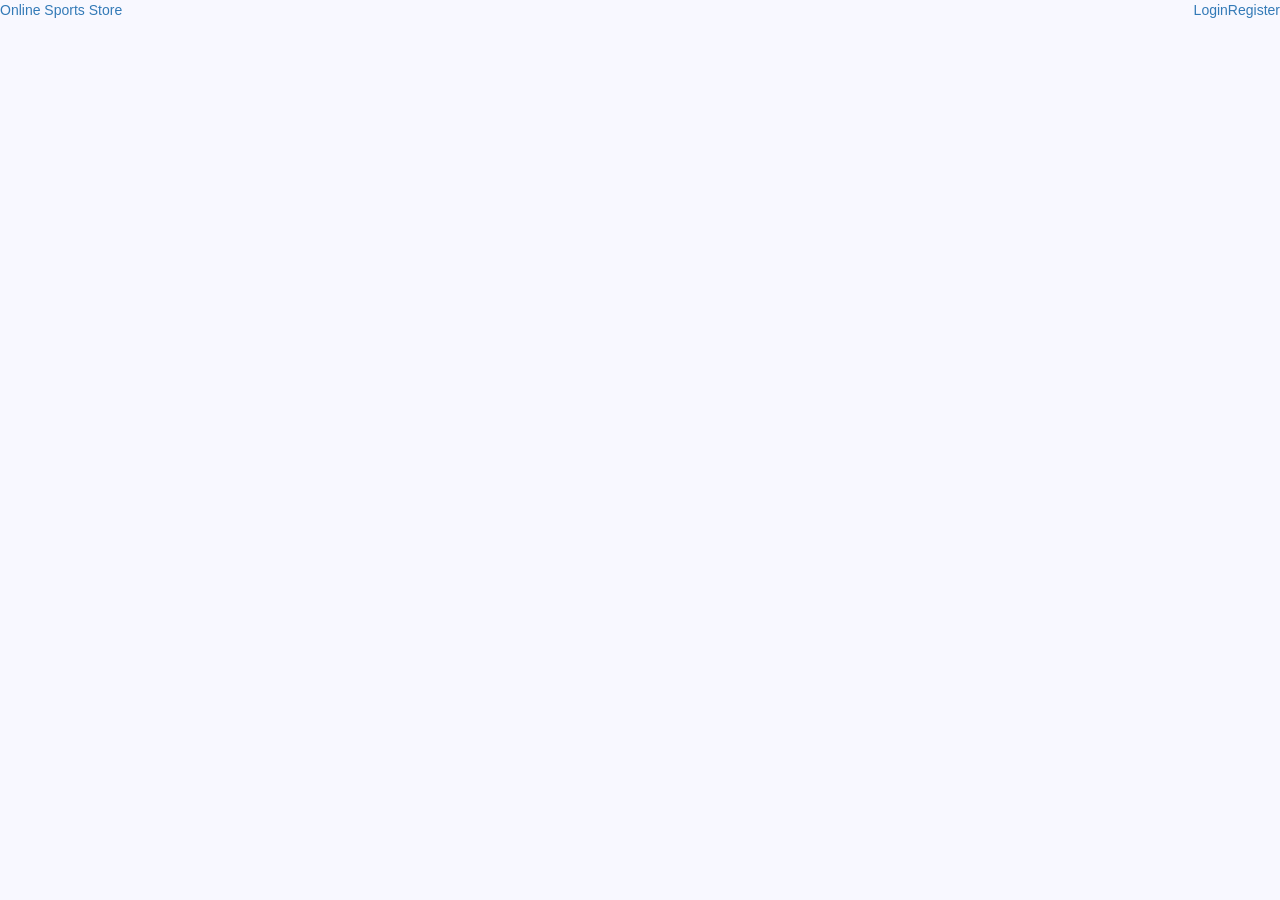
<file: src/main/resources/templates/index.html>
<!DOCTYPE html>
<html lang="en" xmlns:th="http://www.thymeleaf.org">
<head>
    <meta charset="UTF-8">
    <title>Homepage</title>
    <link th:href="@{/css/style.css}" rel="stylesheet"/>
    <meta name="viewport" content="width=device-width, initial-scale=1">
    <link rel="stylesheet" href="https://maxcdn.bootstrapcdn.com/bootstrap/3.4.1/css/bootstrap.min.css">
    <script src="https://ajax.googleapis.com/ajax/libs/jquery/3.5.1/jquery.min.js"></script>
    <script src="https://maxcdn.bootstrapcdn.com/bootstrap/3.4.1/js/bootstrap.min.js"></script>
</head>
<style>
    body, html {
        height: 100%;
        margin: 0;
    }

    .bg {
        /* Full height */
        height: 93%;

        /* Center and scale the image nicely */
        background-position: center;
        background-repeat: no-repeat;
        background-size: cover;
    }
</style>
<body style="background-color: ghostwhite;">
<div class="topnav">
    <a th:href="@{/}">Online Sports Store</a>
    <a th:href="@{/register}" style="float: right">Register</a>
    <a class="active" th:href="@{/login}" style="float: right">Login</a>
</div>
<div class="bg" th:style="'background: url(/images/sports1.jpg);background-size: contain;'"></div>
</body>
</html>
</file>
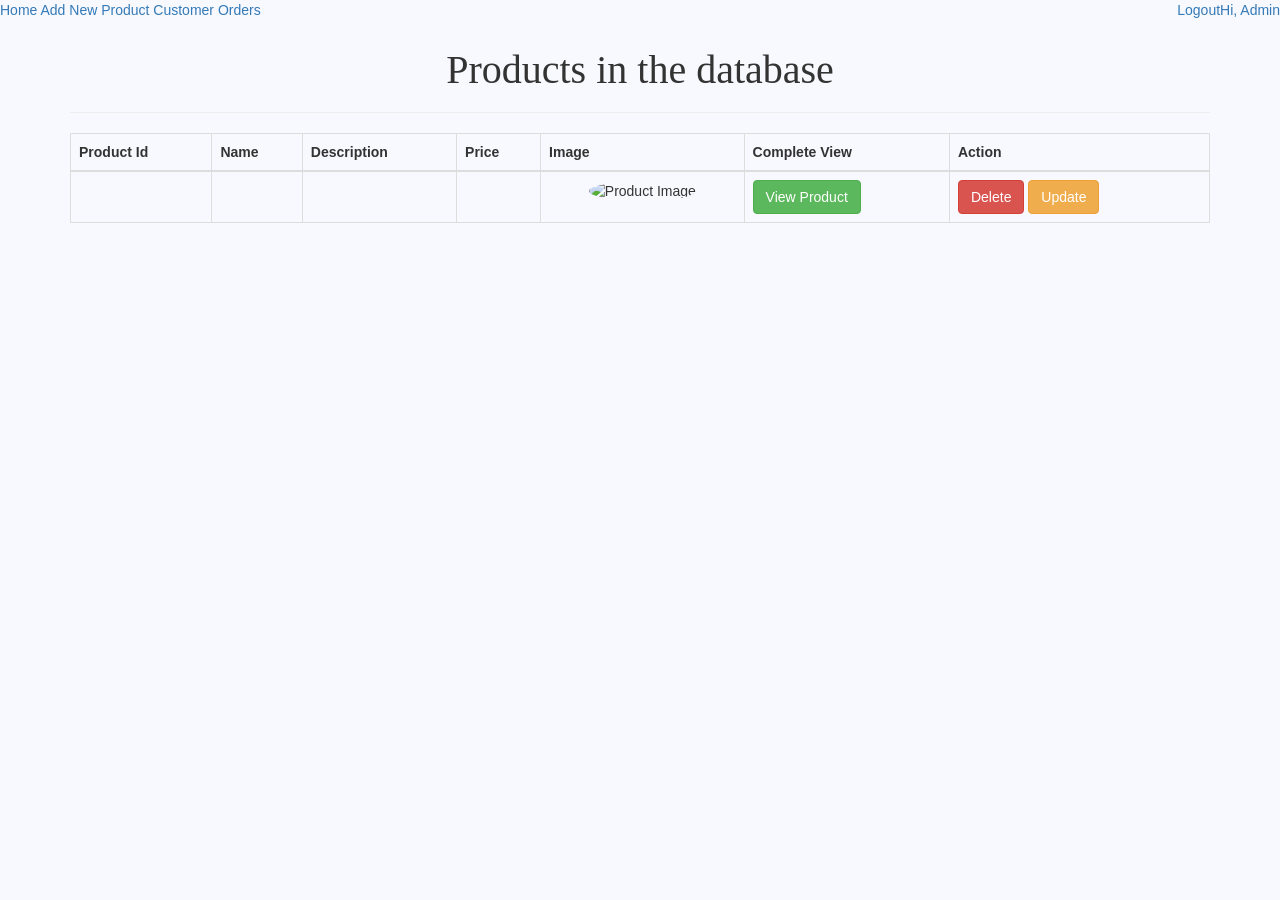
<file: src/main/resources/templates/admin_dashboard.html>
<!DOCTYPE html>
<html lang="en" xmlns:th="http://www.thymeleaf.org"
      xmlns:sec="http://www.thymeleaf.org/thymeleaf-extras-springsecurity5">
<head>
    <meta charset="UTF-8">
    <title>Homepage</title>
    <link th:href="@{/css/style.css}" rel="stylesheet"/>
    <meta name="viewport" content="width=device-width, initial-scale=1">
    <link rel="stylesheet" href="https://maxcdn.bootstrapcdn.com/bootstrap/3.4.1/css/bootstrap.min.css">
    <script src="https://ajax.googleapis.com/ajax/libs/jquery/3.5.1/jquery.min.js"></script>
    <script src="https://maxcdn.bootstrapcdn.com/bootstrap/3.4.1/js/bootstrap.min.js"></script>
    <script src="https://code.jquery.com/jquery-3.5.1.js"></script>
    <script src="https://cdn.datatables.net/1.10.22/js/jquery.dataTables.js"></script>
    <link rel="stylesheet" type="text/css" href="https://cdn.datatables.net/1.10.22/css/jquery.dataTables.css">
    <link rel="stylesheet" type="text/css" href="https://datatables.net/media/css/site-examples.css">
</head>
<style>
    .dataTables_paginate {
        float: right !important;
    }
</style>
<body style="background-color: ghostwhite;">
<div class="topnav">
    <a class="active" th:href="@{/}">Home</a>
    <a th:href="@{/product/new}">Add New Product</a>
    <a th:href="@{/admin/allOrders}">Customer Orders</a>
    <a th:href="@{#}" style="float: right">Hi, <span sec:authentication="name">Admin</span></a>
    <a th:href="@{/logout}" style="float: right">Logout</a>
</div>
<div class="jumbotron jumbotron-fluid" style="background-color: ghostwhite">
    <div class="container">
        <h1 style="text-align: center; font-family: fantasy; font-size: 40px !important;margin-top: -20px;">Products in
            the database</h1>

        <hr>
        <table class="table table-bordered table-responsive-md" id="table_id">
            <thead>
            <tr>
                <th>Product Id</th>
                <th>Name</th>
                <th>Description</th>
                <th>Price</th>
                <th>Image</th>
                <th>Complete View</th>
                <th>Action</th>
            </tr>
            </thead>
            <tbody>
            <tr th:each="product : ${productsList}">
                <td th:text="${product.id}"></td>
                <td th:text="${product.name}"></td>
                <td th:text="${product.description}"></td>
                <td th:text="${product.price}"></td>
                <td style="text-align: center">
                    <img style="border-radius: 50%"
                         th:src="${product.getPhotosImagePath()}"
                         alt="Product Image" width="100px" height="100px"/>
                </td>
                <td>
                    <a th:href="@{/product/getById/{id}(id=${product.id})}"
                       class="btn btn-success">View Product</a>
                </td>
                <td>
                    <a th:href="@{/product/deleteById/{id}(id=${product.id})}"
                       class="btn btn-danger">Delete</a>
                    <a th:href="@{/product/update/{id}(id=${product.id})}"
                       class="btn btn-warning">Update</a>
                </td>
            </tr>
            </tbody>
        </table>
    </div>
</div>
<script type="text/javascript">
    $(document).ready(function () {
        $('#table_id').DataTable({
            "dom": "tp",
            "ordering": false,
            "pagingType": "simple",
            "lengthMenu": [4]
        });
    });
</script>
</body>
</html>
</file>
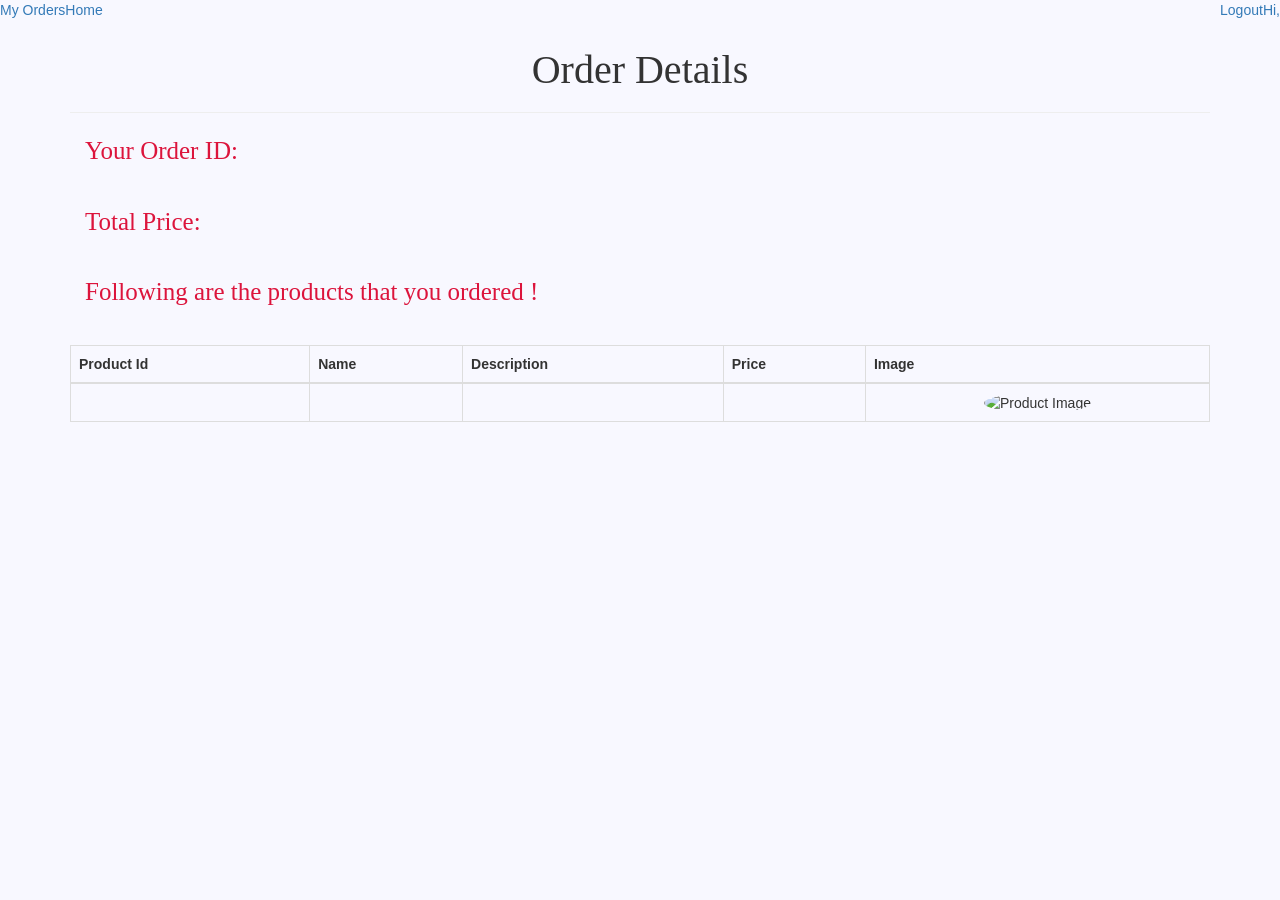
<file: src/main/resources/templates/checkout.html>
<!DOCTYPE html>
<html lang="en" xmlns:th="http://www.thymeleaf.org"
      xmlns:sec="http://www.thymeleaf.org/thymeleaf-extras-springsecurity5">
<head>
    <meta charset="UTF-8">
    <title>Homepage</title>
    <link th:href="@{/css/style.css}" rel="stylesheet"/>
    <meta name="viewport" content="width=device-width, initial-scale=1">
    <link rel="stylesheet" href="https://maxcdn.bootstrapcdn.com/bootstrap/3.4.1/css/bootstrap.min.css">
    <script src="https://ajax.googleapis.com/ajax/libs/jquery/3.5.1/jquery.min.js"></script>
    <script src="https://maxcdn.bootstrapcdn.com/bootstrap/3.4.1/js/bootstrap.min.js"></script>
</head>
<body style="background-color: ghostwhite;">
<div class="topnav">
    <a th:href="@{/}">Home</a>
    <a th:href="@{/user/orders}" style="float: left">My Orders</a>
    <a th:href="@{#}" style="float: right">Hi, <span sec:authentication="name"></span></a>
    <a th:href="@{/logout}" style="float: right">Logout</a>
</div>
<div class="jumbotron jumbotron-fluid" style="background-color: ghostwhite">
    <div class="container">
        <h1 style="text-align: center; font-family: fantasy; font-size: 40px !important;margin-top: -20px;">Order
            Details</h1>
        <hr>
        <div class="container" style="display: grid;">
            <p style="font-style: inherit;font-family: fantasy;float: right;font-size: 25px;color: crimson;">Your Order
                ID: <span
                        th:text="${order.getId()}"></span></p>
            <br>
            <p style="color: crimson;font-style: inherit;font-family: fantasy;float: right;font-size: 25px;">Total
                Price: <span
                        th:text="${order.getTotalPrice()}"></span></p>
            <br>
            <p style="color: crimson;font-style: inherit;font-family: fantasy;float: right;font-size: 25px;">Following
                are the products
                that you ordered !</p>
            <br>
        </div>
        <table class="table table-bordered table-responsive-md">
            <thead>
            <tr>
                <th>Product Id</th>
                <th>Name</th>
                <th>Description</th>
                <th>Price</th>
                <th>Image</th>
                <!--                <th>Complete View</th>-->
            </tr>
            </thead>
            <tbody>
            <tr th:each="product : ${order.getProducts()}">
                <td th:text="${product.id}"></td>
                <td th:text="${product.name}"></td>
                <td th:text="${product.description}"></td>
                <td th:text="${product.price}"></td>
                <td style="text-align: center">
                    <img style="border-radius: 50%"
                         th:src="${product.getPhotosImagePath()}" alt="Product Image"
                         width="100px" height="100px"/>
                </td>
                <!--                <td>
                                    <a th:href="@{/product/getById/{id}(id=${product.id})}"
                                       class="btn btn-info">View Product</a>
                                </td>-->
            </tr>
            </tbody>
        </table>
    </div>
</div>
</body>
</html>
</file>
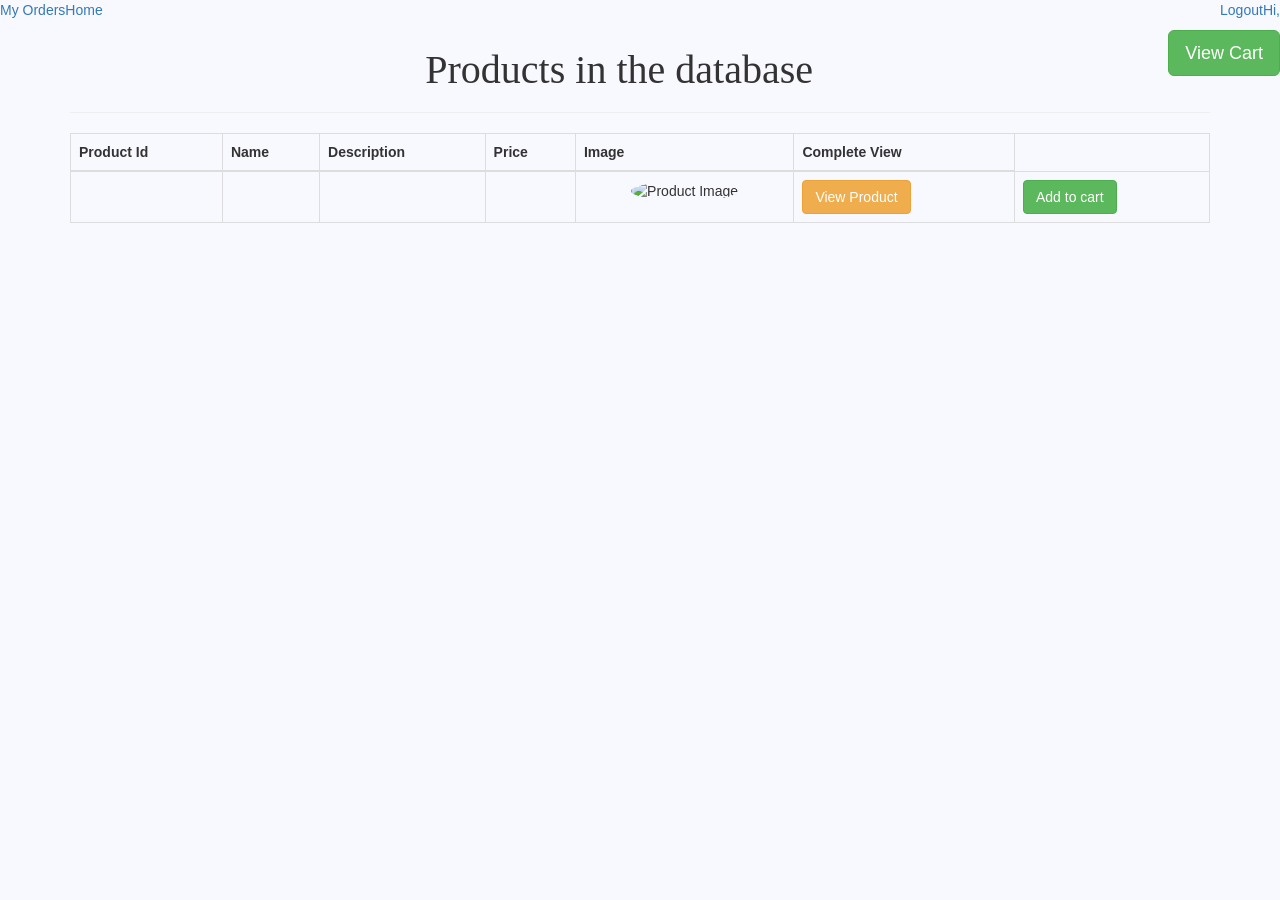
<file: src/main/resources/templates/customer-dashboard.html>
<!DOCTYPE html>
<html lang="en" xmlns:th="http://www.thymeleaf.org"
      xmlns:sec="http://www.thymeleaf.org/thymeleaf-extras-springsecurity5">
<head>
    <meta charset="UTF-8">
    <title>Homepage</title>
    <link th:href="@{/css/style.css}" rel="stylesheet"/>
    <meta name="viewport" content="width=device-width, initial-scale=1">
    <link rel="stylesheet" href="https://maxcdn.bootstrapcdn.com/bootstrap/3.4.1/css/bootstrap.min.css">
    <script src="https://ajax.googleapis.com/ajax/libs/jquery/3.5.1/jquery.min.js"></script>
    <script src="https://maxcdn.bootstrapcdn.com/bootstrap/3.4.1/js/bootstrap.min.js"></script>
    <script src="https://code.jquery.com/jquery-3.5.1.js"></script>
    <script src="https://cdn.datatables.net/1.10.22/js/jquery.dataTables.js"></script>
    <link rel="stylesheet" type="text/css" href="https://cdn.datatables.net/1.10.22/css/jquery.dataTables.css">
    <link rel="stylesheet" type="text/css" href="https://datatables.net/media/css/site-examples.css">
</head>
<style>
    .dataTables_paginate {
        float: right !important;
    }
</style>
<body style="background-color: ghostwhite;">
<div class="topnav">
    <a class="active" th:href="@{/}">Home</a>
    <a th:href="@{/user/orders}" style="float: left">My Orders</a>
    <a th:href="@{#}" style="float: right">Hi, <span sec:authentication="name"></span></a>
    <a th:href="@{/logout}" style="float: right">Logout</a>
</div>
<div th:if="${cartItems!= null}" style="float: right;margin-top: 10px;">
    <a th:href="@{/cart/view}">
        <button type="button" class="btn btn-success btn-lg">View Cart
        </button>
    </a>
</div>
<div class="jumbotron jumbotron-fluid" style="background-color: ghostwhite">

    <div class="container">
        <h1 style="text-align: center; font-family: fantasy; font-size: 40px !important;margin-top: -20px;">Products in
            the database</h1>
        <hr>
        <table class="table table-bordered table-responsive-md" id="table_id">
            <thead>
            <tr>
                <th>Product Id</th>
                <th>Name</th>
                <th>Description</th>
                <th>Price</th>
                <th>Image</th>
                <th>Complete View</th>
            </tr>
            </thead>
            <tbody>
            <tr th:each="product : ${productsList}">
                <td th:text="${product.id}"></td>
                <td th:text="${product.name}"></td>
                <td th:text="${product.description}"></td>
                <td th:text="${product.price}"></td>
                <td style="text-align: center">
                    <img style="border-radius: 50%"
                         th:src="${product.getPhotosImagePath()}" alt="Product Image"
                         width="100px" height="100px"/>
                </td>
                <td>
                    <a th:href="@{/product/getById/{id}(id=${product.id})}"
                       class="btn btn-warning">View Product</a>
                </td>
                <td>
                    <a th:href="@{/cart/add/{id}(id=${product.id})}"
                       class="btn btn-success">Add to cart</a>
                </td>
            </tr>
            </tbody>
        </table>


    </div>
</div>
<script type="text/javascript">
    $(document).ready(function () {
        $('#table_id').DataTable({
            "dom": "tp",
            "ordering": false,
            "pagingType": "simple",
            "lengthMenu": [4]
        });
    });
</script>
</body>
</html>
</file>
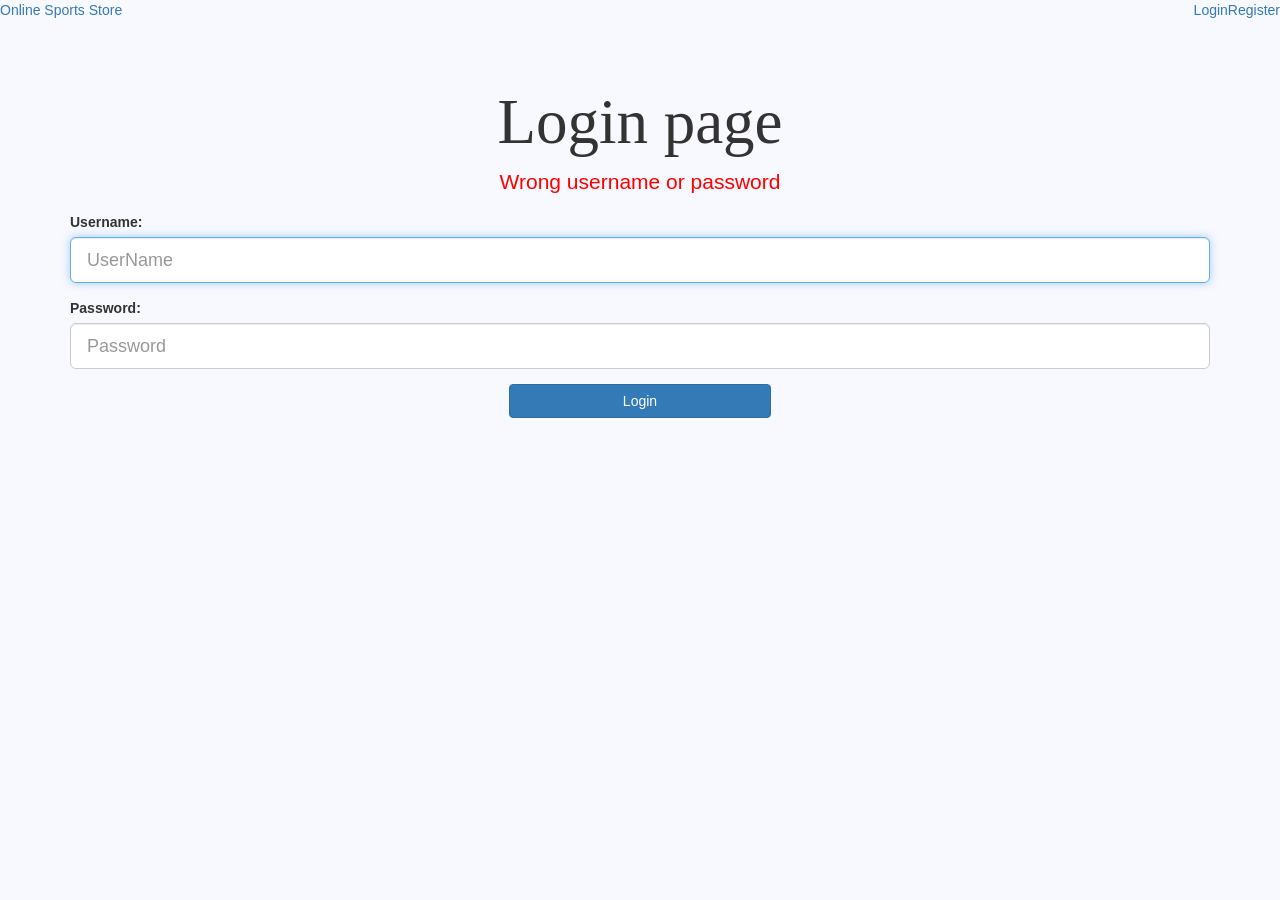
<file: src/main/resources/templates/login.html>
<!DOCTYPE html >
<html lang="en" xmlns:th="http://www.thymeleaf.org">
<head>
    <meta charset="UTF-8">
    <title>Login</title>
    <link th:href="@{/css/style.css}" rel="stylesheet"/>
    <meta name="viewport" content="width=device-width, initial-scale=1">
    <link rel="stylesheet" href="https://maxcdn.bootstrapcdn.com/bootstrap/3.4.1/css/bootstrap.min.css">
    <script src="https://ajax.googleapis.com/ajax/libs/jquery/3.5.1/jquery.min.js"></script>
    <script src="https://maxcdn.bootstrapcdn.com/bootstrap/3.4.1/js/bootstrap.min.js"></script>
</head>
<body style="background-color: ghostwhite">
<div class="topnav">
    <a th:href="@{/}">Online Sports Store</a>
    <a th:href="@{/register}" style="float: right">Register</a>
    <a class="active" th:href="@{/login}" style="float: right">Login</a>
</div>
<div class="jumbotron jumbotron-fluid" style="background-color: ghostwhite">
    <h1 style="text-align: center; font-family: fantasy;" class="login">Login page</h1>

    <div class="container">
        <p th:if="${error}" class="error" style="text-align: center;color: red">Wrong username or password</p>
        <form th:action="@{/login}" method="POST">
            <div class="form-group">
                <label>Username:</label>
                <input type="text" name="username" id="username" class="form-control input-lg"
                       placeholder="UserName" required="true" autofocus="true"/>
            </div>
            <div class="form-group">
                <label>Password:</label>
                <input type="password" name="password" id="password" class="form-control input-lg"
                       placeholder="Password" required="true"/>
            </div>
            <div class="row">
                <div class="col-sm-3" style="float: none; margin: 0 auto;">
                    <input type="submit" class="btn btn-primary btn-block" value="Login"/>
                </div>
            </div>
        </form>
    </div>
</div>
</body>
</html>
</file>
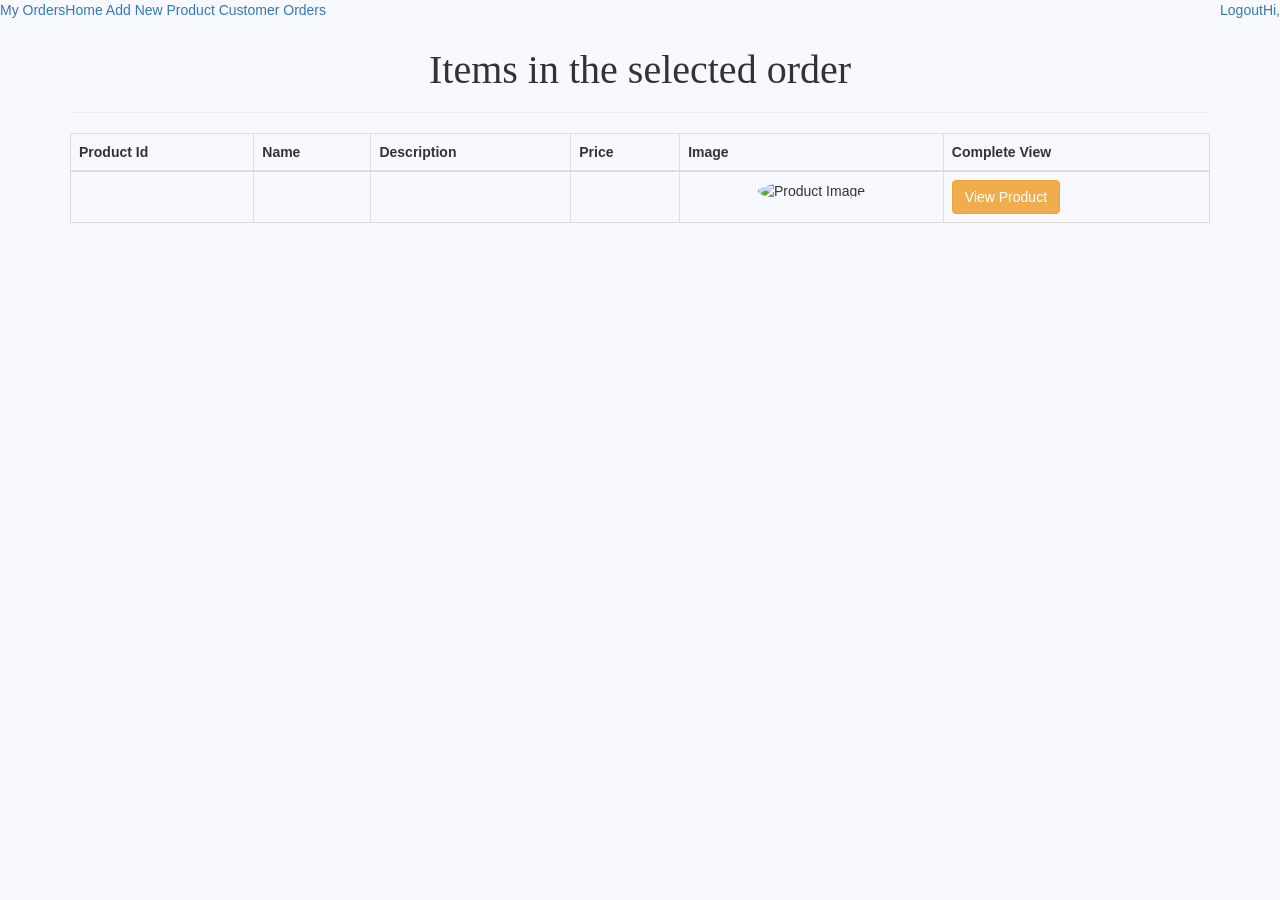
<file: src/main/resources/templates/order_products.html>
<!DOCTYPE html>
<html lang="en" xmlns:th="http://www.thymeleaf.org"
      xmlns:sec="http://www.thymeleaf.org/thymeleaf-extras-springsecurity5">
<head>
    <meta charset="UTF-8">
    <title>Homepage</title>
    <link th:href="@{/css/style.css}" rel="stylesheet"/>
    <meta name="viewport" content="width=device-width, initial-scale=1">
    <link rel="stylesheet" href="https://maxcdn.bootstrapcdn.com/bootstrap/3.4.1/css/bootstrap.min.css">
    <script src="https://ajax.googleapis.com/ajax/libs/jquery/3.5.1/jquery.min.js"></script>
    <script src="https://maxcdn.bootstrapcdn.com/bootstrap/3.4.1/js/bootstrap.min.js"></script>
    <script src="https://code.jquery.com/jquery-3.5.1.js"></script>
    <script src="https://cdn.datatables.net/1.10.22/js/jquery.dataTables.js"></script>
    <link rel="stylesheet" type="text/css" href="https://cdn.datatables.net/1.10.22/css/jquery.dataTables.css">
    <link rel="stylesheet" type="text/css" href="https://datatables.net/media/css/site-examples.css">
</head>
<style>
    .dataTables_paginate {
        float: right !important;
    }
</style>
<body style="background-color: ghostwhite;">
<div class="topnav">
    <a th:href="@{/}">Home</a>
    <a sec:authorize="hasRole('ROLE_ADMIN')" th:href="@{/product/new}">Add New Product</a>
    <a sec:authorize="hasRole('ROLE_ADMIN')" th:href="@{/admin/allOrders}">Customer Orders</a>
    <a sec:authorize="hasRole('ROLE_USER')" th:href="@{/user/orders}" style="float: left">My Orders</a>
    <a th:href="@{#}" style="float: right">Hi, <span sec:authentication="name"></span></a>
    <a th:href="@{/logout}" style="float: right">Logout</a>
</div>
<div class="jumbotron jumbotron-fluid" style="background-color: ghostwhite">

    <div class="container">
        <h1 style="text-align: center; font-family: fantasy; font-size: 40px !important;margin-top: -20px;">Items in the
            selected order</h1>
        <hr>
        <table class="table table-bordered table-responsive-md" id="table_id">
            <thead>
            <tr>
                <th>Product Id</th>
                <th>Name</th>
                <th>Description</th>
                <th>Price</th>
                <th>Image</th>
                <th>Complete View</th>
            </tr>
            </thead>
            <tbody>
            <tr th:each="product : ${productsList}">
                <td th:text="${product.id}"></td>
                <td th:text="${product.name}"></td>
                <td th:text="${product.description}"></td>
                <td th:text="${product.price}"></td>
                <td style="text-align: center">
                    <img style="border-radius: 50%"
                         th:src="${product.getPhotosImagePath()}" alt="Product Image"
                         width="100px" height="100px"/>
                </td>
                <td>
                    <a th:href="@{/product/getById/{id}(id=${product.id})}"
                       class="btn btn-warning">View Product</a>
                </td>
            </tr>
            </tbody>
        </table>


    </div>
</div>
<script type="text/javascript">
    $(document).ready(function () {
        $('#table_id').DataTable({
            "dom": "tp",
            "ordering": false,
            "pagingType": "simple",
            "lengthMenu": [4]
        });
    });
</script>
</body>
</html>
</file>
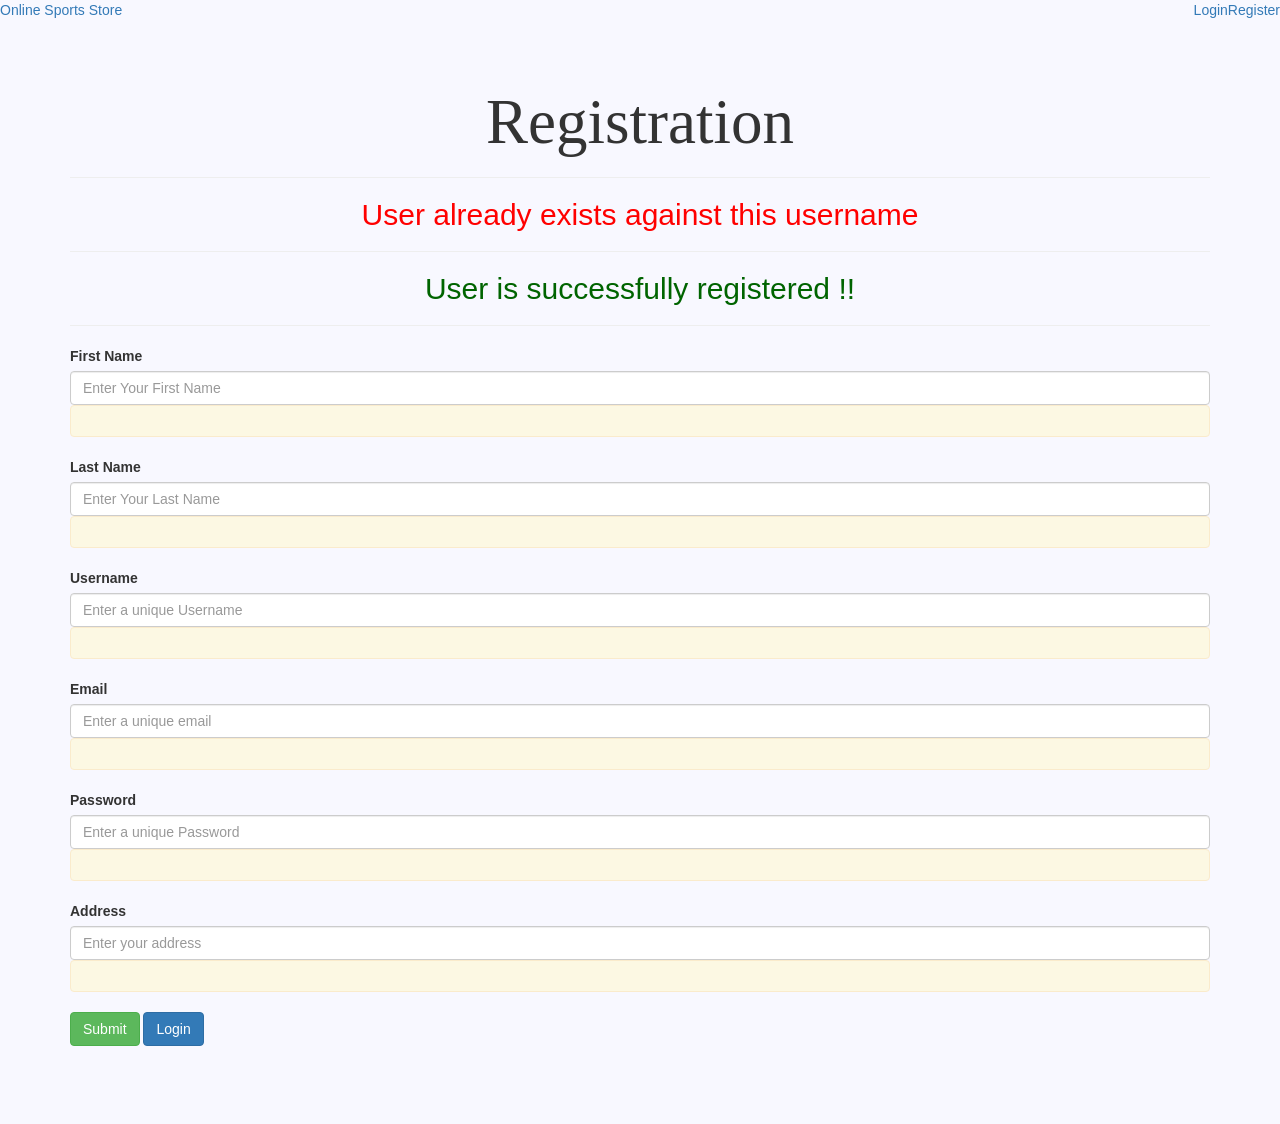
<file: src/main/resources/templates/register.html>
<!DOCTYPE html>
<html lang="en" xmlns:th="http://www.thymeleaf.org">
<head>
    <meta charset="UTF-8">
    <title>Register</title>
    <meta name="viewport" content="width=device-width, initial-scale=1">
    <link th:href="@{/css/style.css}" rel="stylesheet"/>

    <link rel="stylesheet" href="https://maxcdn.bootstrapcdn.com/bootstrap/3.4.1/css/bootstrap.min.css">
    <script src="https://ajax.googleapis.com/ajax/libs/jquery/3.5.1/jquery.min.js"></script>
    <script src="https://maxcdn.bootstrapcdn.com/bootstrap/3.4.1/js/bootstrap.min.js"></script>
</head>
<body style="background-color: ghostwhite">
<div class="topnav">
    <a th:href="@{/}">Online Sports Store</a>
    <a class="active" th:href="@{/register}" style="float: right">Register</a>
    <a th:href="@{/login}" style="float: right">Login</a>
</div>
<div class="jumbotron jumbotron-fluid" style="background-color: ghostwhite">
    <div class="container">
        <h1 style="text-align: center; font-family: fantasy;" class="login">Registration</h1>
        <hr>
        <h2 style="text-align: center; color: red" th:if="${userAlreadyExists}">User already exists against this
            username</h2>
        <hr th:if="${userAlreadyExists}">

        <h2 style="text-align: center; color: darkgreen" th:if="${successfully}">User is successfully registered !!</h2>
        <hr th:if="${successfully}">
        <form th:action="@{/register}" th:object="${user}" method="post"
              class="form">
            <div class="form-group">
                <label for="firstName">First Name</label>
                <input class="form-control" type="text" th:field="*{firstName}" id="firstName"
                       placeholder="Enter Your First Name"
                       required>
                <div class="alert alert-warning" th:if="${#fields.hasErrors('firstName')}"
                     th:errors="*{firstName}"></div>
            </div>

            <div class="form-group">
                <label for="lastName">Last Name</label>
                <input class="form-control" type="text" th:field="*{lastName}" id="lastName"
                       placeholder="Enter Your Last Name"
                       required>
                <div class="alert alert-warning" th:if="${#fields.hasErrors('lastName')}"
                     th:errors="*{lastName}"></div>
            </div>

            <div class="form-group">
                <label for="username">Username</label>
                <input class="form-control" type="text" th:field="*{username}" id="username"
                       placeholder="Enter a unique Username" required>
                <div class="alert alert-warning" th:if="${#fields.hasErrors('username')}"
                     th:errors="*{username}"></div>
            </div>

            <div class="form-group">
                <label for="email">Email</label>
                <input class="form-control" type="text" th:field="*{email}" id="email"
                       placeholder="Enter a unique email" required>
                <div class="alert alert-warning" th:if="${#fields.hasErrors('email')}"
                     th:errors="*{email}"></div>
            </div>

            <div class="form-group">
                <label for="password">Password</label>
                <input class="form-control" type="password" th:field="*{password}" id="password"
                       placeholder="Enter a unique Password" required>
                <div class="alert alert-warning" th:if="${#fields.hasErrors('password')}"
                     th:errors="*{password}"></div>
            </div>

            <div class="form-group">
                <label for="address">Address</label>
                <input class="form-control" type="text" th:field="*{address}" id="address"
                       placeholder="Enter your address" required>
                <div class="alert alert-warning" th:if="${#fields.hasErrors('address')}"
                     th:errors="*{address}"></div>
            </div>
            <input type="submit" class="btn btn-success col-4">
            <a th:href="@{/login}" class="btn btn-primary col-4">Login</a>
        </form>
    </div>
</div>
</body>
</html>
</file>
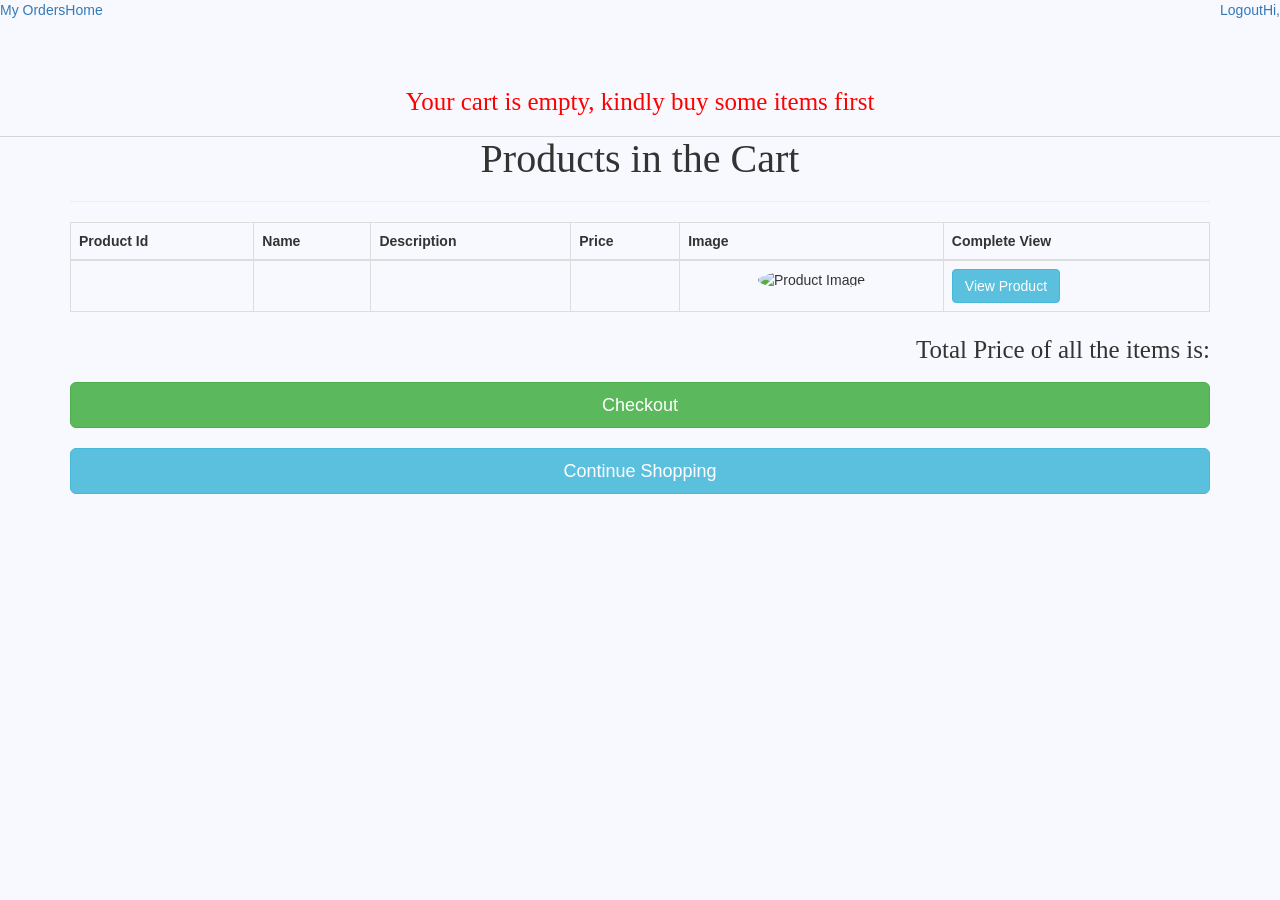
<file: src/main/resources/templates/shopping_cart.html>
<!DOCTYPE html>
<html lang="en" xmlns:th="http://www.thymeleaf.org"
      xmlns:sec="http://www.thymeleaf.org/thymeleaf-extras-springsecurity5">
<head>
    <meta charset="UTF-8">
    <title>Homepage</title>
    <link th:href="@{/css/style.css}" rel="stylesheet"/>
    <meta name="viewport" content="width=device-width, initial-scale=1">
    <link rel="stylesheet" href="https://maxcdn.bootstrapcdn.com/bootstrap/3.4.1/css/bootstrap.min.css">
    <script src="https://ajax.googleapis.com/ajax/libs/jquery/3.5.1/jquery.min.js"></script>
    <script src="https://maxcdn.bootstrapcdn.com/bootstrap/3.4.1/js/bootstrap.min.js"></script>
</head>
<body style="background-color: ghostwhite;">
<div class="topnav">
    <a th:href="@{/}">Home</a>
    <a th:href="@{/user/orders}" style="float: left">My Orders</a>
    <a th:href="@{#}" style="float: right">Hi, <span sec:authentication="name"></span></a>
    <a th:href="@{/logout}" style="float: right">Logout</a>
</div>
<div class="jumbotron jumbotron-fluid" style="background-color: ghostwhite">
    <h1 th:if="${emptyCart}"
        style="text-align: center; font-family: fantasy; font-size: 25px !important;color: red">Your cart is
        empty, kindly buy some items first</h1>
    <hr>
    <div class="container">
        <h1 style="text-align: center; font-family: fantasy; font-size: 40px !important;margin-top: -20px;">Products in
            the Cart</h1>
        <hr>
        <table class="table table-bordered table-responsive-md">
            <thead>
            <tr>
                <th>Product Id</th>
                <th>Name</th>
                <th>Description</th>
                <th>Price</th>
                <th>Image</th>
                <th>Complete View</th>
            </tr>
            </thead>
            <tbody>
            <tr th:each="product : ${cartItems}">
                <td th:text="${product.id}"></td>
                <td th:text="${product.name}"></td>
                <td th:text="${product.description}"></td>
                <td th:text="${product.price}"></td>
                <td style="text-align: center">
                    <img style="border-radius: 50%"
                         th:src="${product.getPhotosImagePath()}" alt="Product Image"
                         width="100px" height="100px"/>
                </td>
                <td>
                    <a th:href="@{/product/getById/{id}(id=${product.id})}"
                       class="btn btn-info">View Product</a>
                </td>
            </tr>
            </tbody>
        </table>
        <div>
            <p style="font-style: inherit;font-family: fantasy;float: right;font-size: 25px;">Total Price of all the
                items is: <span th:text="${totalPrice}"></span></p>
        </div>
        <a th:href="@{/cart/checkout}">
            <button type="button" class="btn btn-success btn-lg btn-block">Checkout
            </button>
        </a>
        <br>
        <a th:href="@{/}">
            <button type="button" class="btn btn-info btn-lg btn-block">Continue Shopping
            </button>
        </a>
    </div>
</div>
</body>
</html>
</file>
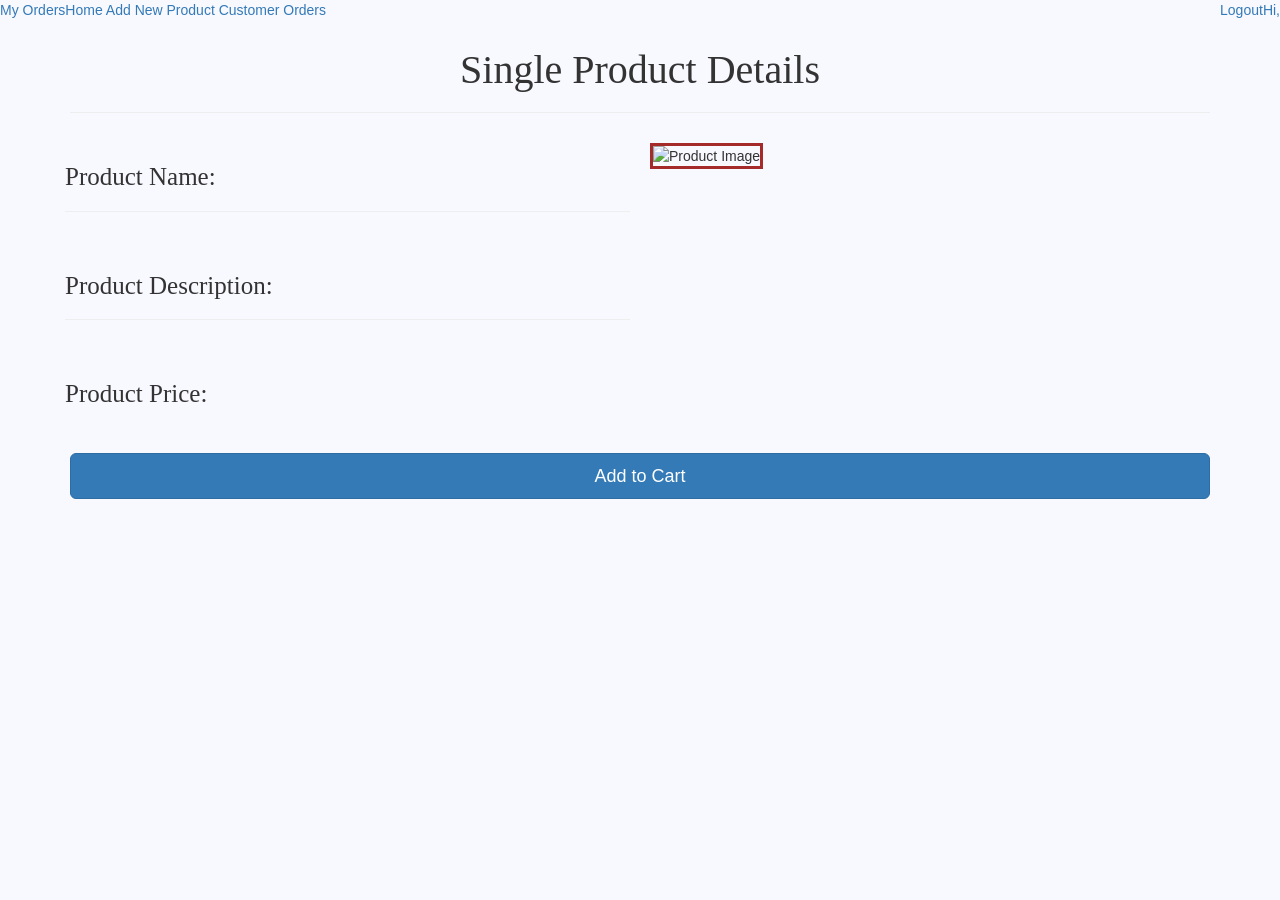
<file: src/main/resources/templates/single_product.html>
<!DOCTYPE html>
<html lang="en" xmlns:th="http://www.thymeleaf.org"
      xmlns:sec="http://www.thymeleaf.org/thymeleaf-extras-springsecurity5">
<head>
    <meta charset="UTF-8">
    <title>Homepage</title>
    <link th:href="@{/css/style.css}" rel="stylesheet"/>
    <meta name="viewport" content="width=device-width, initial-scale=1">
    <link rel="stylesheet" href="https://maxcdn.bootstrapcdn.com/bootstrap/3.4.1/css/bootstrap.min.css">
    <script src="https://ajax.googleapis.com/ajax/libs/jquery/3.5.1/jquery.min.js"></script>
    <script src="https://maxcdn.bootstrapcdn.com/bootstrap/3.4.1/js/bootstrap.min.js"></script>
</head>
<style>
    * {
        box-sizing: border-box;
    }

    /* Create two equal columns that floats next to each other */
    .column {
        float: left;
        width: 50%;
        padding: 10px;
        /*height: 500px; !* Should be removed. Only for demonstration *!*/
    }

    /* Clear floats after the columns */
    .row:after {
        content: "";
        display: table;
        clear: both;
    }
</style>
<body style="background-color: ghostwhite;">
<div class="topnav">
    <a th:href="@{/}">Home</a>
    <a sec:authorize="hasRole('ROLE_ADMIN')" th:href="@{/product/new}">Add New Product</a>
    <a sec:authorize="hasRole('ROLE_ADMIN')" th:href="@{/admin/allOrders}">Customer Orders</a>
    <a sec:authorize="hasRole('ROLE_USER')" th:href="@{/user/orders}" style="float: left">My Orders</a>
    <a th:href="@{#}" style="float: right">Hi, <span sec:authentication="name"></span></a>
    <a th:href="@{/logout}" style="float: right">Logout</a>
</div>
<div class="jumbotron jumbotron-fluid" style="background-color: ghostwhite">
    <div class="container">
        <h1 style="text-align: center; font-family: fantasy; font-size: 40px !important;margin-top: -20px;">Single
            Product
            Details</h1>
        <hr>
        <div class="row">
            <div class="column">
                <h2 style="font-family: cursive;font-size: 25px;">Product Name:</h2>
                <h2 th:text="${product.name}" style="font-family: fantasy;color: brown;"></h2>
                <hr>
                <br>
                <h2 style="font-family: cursive;font-size: 25px;">Product Description:</h2>
                <p th:text="${product.description}" style="font-family: fantasy;color: brown;"></p>
                <hr>
                <br>
                <h2 style="font-family: cursive;font-size: 25px;">Product Price:</h2>
                <p th:text="${product.price}" style="font-family: fantasy;color: brown;"></p>
            </div>
            <div class="column">
                <img th:src="${product.getPhotosImagePath()}" alt="Product Image" width="600px" height="450px"
                     style="border-style: solid;border-width: 3px;border-color: brown;"/>
            </div>
        </div>
        <br>
        <div sec:authorize="hasRole('ROLE_USER')">
            <a th:href="@{/cart/add/{id}(id=${product.id})}">
                <button type="button" class="btn btn-primary btn-lg btn-block">Add to Cart
                </button>
            </a>
        </div>
    </div>
</div>
</body>
</html>
</file>
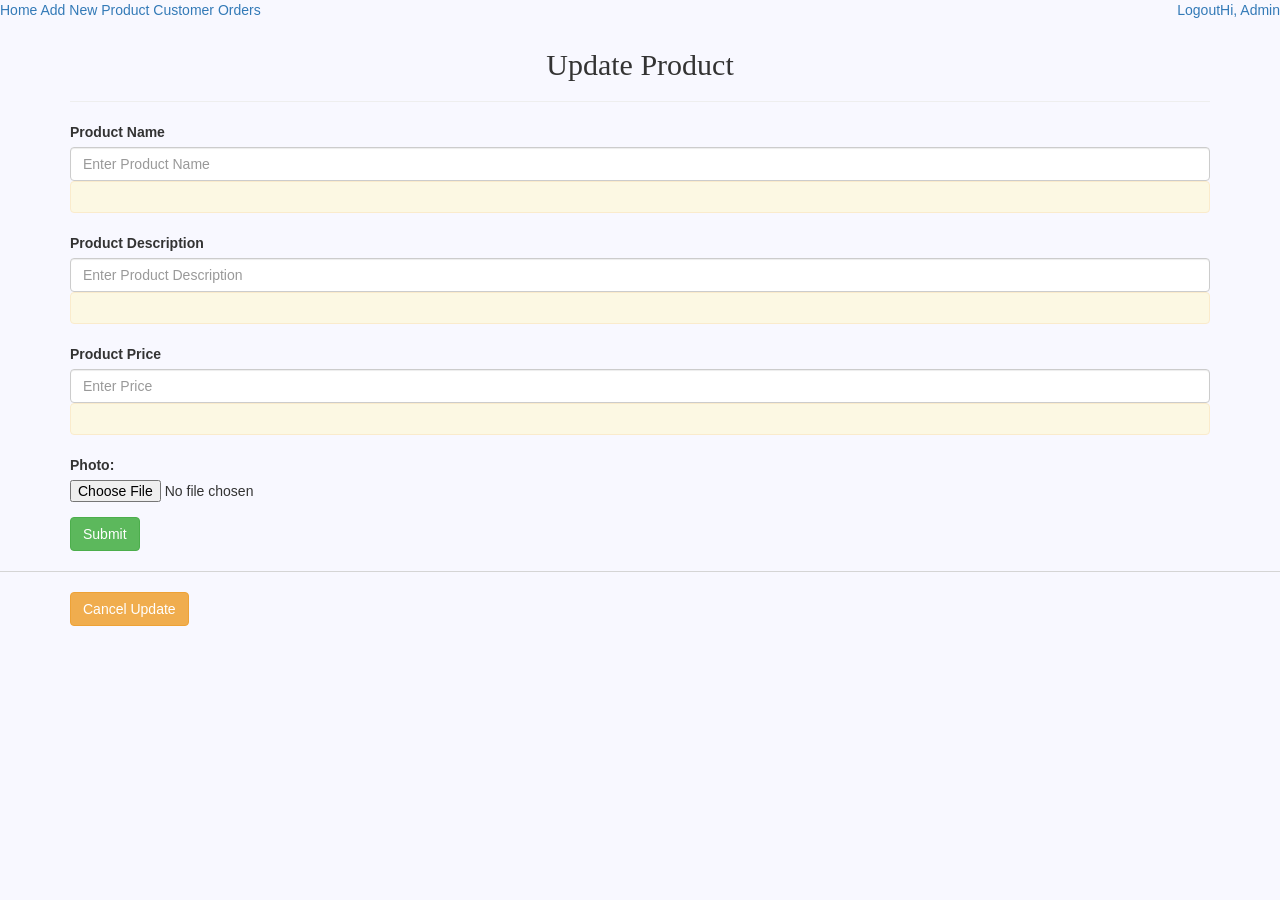
<file: src/main/resources/templates/update_product.html>
<!DOCTYPE html>
<html lang="en" xmlns:th="http://www.thymeleaf.org"
      xmlns:sec="http://www.thymeleaf.org/thymeleaf-extras-springsecurity5">
<head>
    <meta charset="UTF-8">
    <title>Homepage</title>
    <link th:href="@{/css/style.css}" rel="stylesheet"/>
    <meta name="viewport" content="width=device-width, initial-scale=1">
    <link rel="stylesheet" href="https://maxcdn.bootstrapcdn.com/bootstrap/3.4.1/css/bootstrap.min.css">
    <script src="https://ajax.googleapis.com/ajax/libs/jquery/3.5.1/jquery.min.js"></script>
    <script src="https://maxcdn.bootstrapcdn.com/bootstrap/3.4.1/js/bootstrap.min.js"></script>
    <script src="https://code.jquery.com/jquery-3.5.1.js"></script>
    <script src="https://cdn.datatables.net/1.10.22/js/jquery.dataTables.js"></script>
    <link rel="stylesheet" type="text/css" href="https://cdn.datatables.net/1.10.22/css/jquery.dataTables.css">
    <link rel="stylesheet" type="text/css" href="https://datatables.net/media/css/site-examples.css">
</head>
<style>
    .dataTables_paginate {
        float: right !important;
    }
</style>
<body style="background-color: ghostwhite;">
<div class="topnav">
    <a class="active" th:href="@{/}">Home</a>
    <a th:href="@{/product/new}">Add New Product</a>
    <a th:href="@{/admin/allOrders}">Customer Orders</a>
    <a th:href="@{#}" style="float: right">Hi, <span sec:authentication="name">Admin</span></a>
    <a th:href="@{/logout}" style="float: right">Logout</a>
</div>
<div class="jumbotron jumbotron-fluid" style="background-color: ghostwhite">
    <div class="container">
        <h1 style="text-align: center; font-family: fantasy;font-size: 30px !important;margin-top: -20px;">Update
            Product</h1>
        <hr>
        <form th:action="@{/product/update/{id}(id=${product.id})}" th:object="${product}" method="post"
              enctype="multipart/form-data"
              class="form">
            <div class="form-group">
                <label for="name">Product Name</label>
                <input class="form-control" type="text" th:field="*{name}" id="name"
                       placeholder="Enter Product Name"
                       required>
                <div class="alert alert-warning" th:if="${#fields.hasErrors('name')}"
                     th:errors="*{name}"></div>
            </div>
            <div class="form-group">
                <label for="description">Product Description</label>
                <input class="form-control" type="text" th:field="*{description}" id="description"
                       placeholder="Enter Product Description"
                       required>
                <div class="alert alert-warning" th:if="${#fields.hasErrors('description')}"
                     th:errors="*{description}"></div>
            </div>
            <div class="form-group">
                <label for="price">Product Price</label>
                <input class="form-control" type="number" th:field="*{price}" id="price"
                       placeholder="Enter Price"
                       required>
                <div class="alert alert-warning" th:if="${#fields.hasErrors('price')}"
                     th:errors="*{price}"></div>
            </div>
            <div class="form-group">
                <label>Photo: </label>
                <input type="file" name="image" accept="image/png, image/jpeg"/>
            </div>
            <input type="submit" class="btn btn-success col-4">
        </form>
    </div>
    <hr>
    <div class="container">
        <a th:href="@{/admin/dashboard}" class="btn btn-warning">Cancel Update</a>
    </div>
</div>

</body>
</html>
</file>
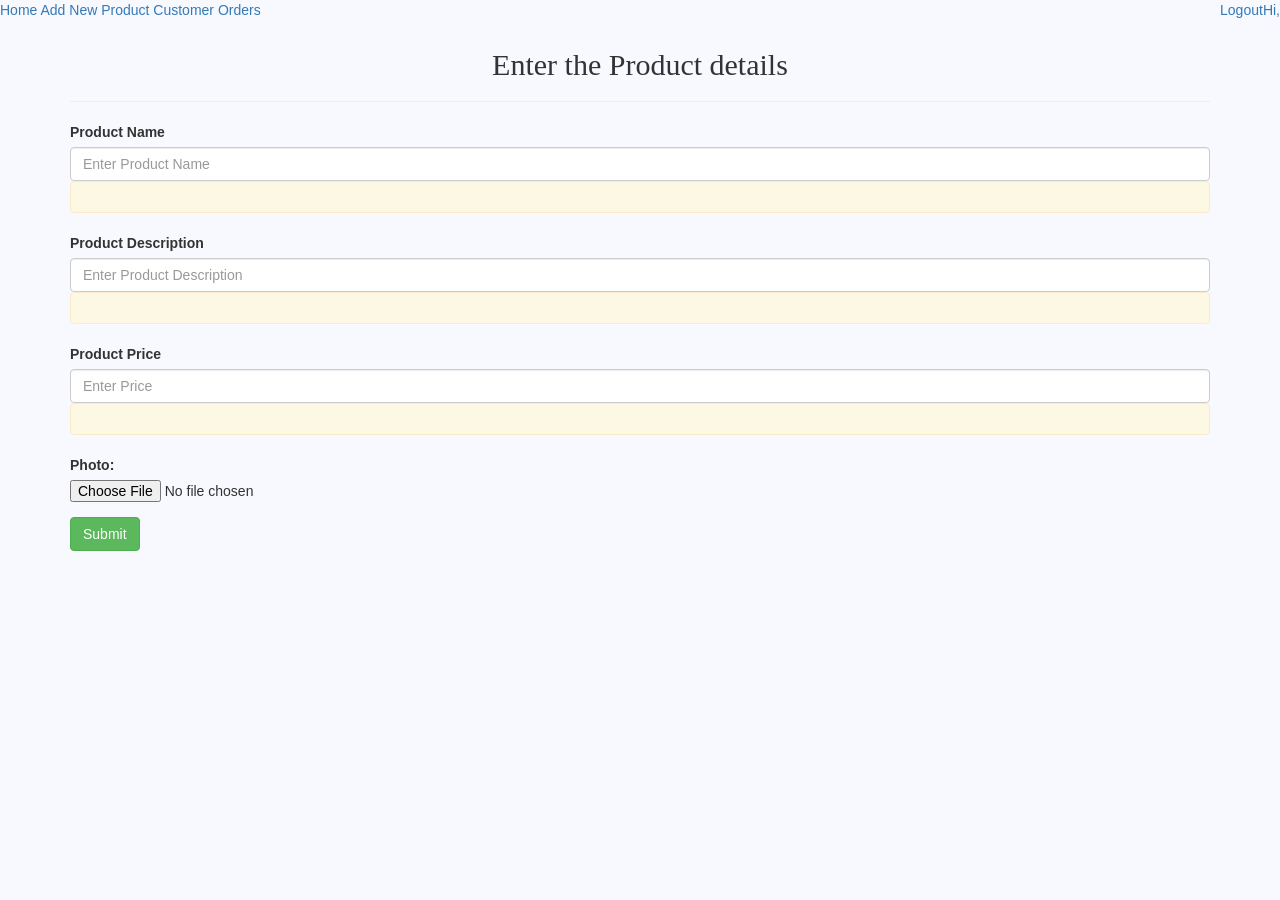
<file: src/main/resources/templates/upload_product.html>
<!DOCTYPE html>
<html lang="en" xmlns:th="http://www.thymeleaf.org"
      xmlns:sec="http://www.thymeleaf.org/thymeleaf-extras-springsecurity5">
<head>
    <meta charset="UTF-8">
    <title>Upload Product</title>
    <link th:href="@{/css/style.css}" rel="stylesheet"/>
    <meta name="viewport" content="width=device-width, initial-scale=1">
    <link rel="stylesheet" href="https://maxcdn.bootstrapcdn.com/bootstrap/3.4.1/css/bootstrap.min.css">
    <script src="https://ajax.googleapis.com/ajax/libs/jquery/3.5.1/jquery.min.js"></script>
    <script src="https://maxcdn.bootstrapcdn.com/bootstrap/3.4.1/js/bootstrap.min.js"></script>
</head>
<body style="background-color: ghostwhite;">
<div class="topnav">
    <a th:href="@{/}">Home</a>
    <a class="active" sec:authorize="hasRole('ROLE_ADMIN')" th:href="@{/product/new}">Add New Product</a>
    <a sec:authorize="hasRole('ROLE_ADMIN')" th:href="@{/admin/allOrders}">Customer Orders</a>
    <a th:href="@{#}" style="float: right">Hi, <span sec:authentication="name"></span></a>
    <a th:href="@{/logout}" style="float: right">Logout</a>
</div>
<div>
    <div class="jumbotron jumbotron-fluid" style="background-color: ghostwhite">
        <div class="container">
            <h1 style="text-align: center; font-family: fantasy;font-size: 30px !important;margin-top: -20px;">Enter the
                Product details</h1>
            <hr>
            <form th:action="@{/product/save}" th:object="${product}" method="post"
                  enctype="multipart/form-data"
                  class="form">
                <div class="form-group">
                    <label for="name">Product Name</label>
                    <input class="form-control" type="text" th:field="*{name}" id="name"
                           placeholder="Enter Product Name"
                           required>
                    <div class="alert alert-warning" th:if="${#fields.hasErrors('name')}"
                         th:errors="*{name}"></div>
                </div>
                <div class="form-group">
                    <label for="description">Product Description</label>
                    <input class="form-control" type="text" th:field="*{description}" id="description"
                           placeholder="Enter Product Description"
                           required>
                    <div class="alert alert-warning" th:if="${#fields.hasErrors('description')}"
                         th:errors="*{description}"></div>
                </div>
                <div class="form-group">
                    <label for="price">Product Price</label>
                    <input class="form-control" type="number" th:field="*{price}" id="price"
                           placeholder="Enter Price"
                           required>
                    <div class="alert alert-warning" th:if="${#fields.hasErrors('price')}"
                         th:errors="*{price}"></div>
                </div>
                <div class="form-group">
                    <label>Photo: </label>
                    <input type="file" name="image" accept="image/png, image/jpeg"/>
                </div>
                <input type="submit" class="btn btn-success col-4">
            </form>
        </div>
    </div>

</div>
</body>
</html>
</file>
